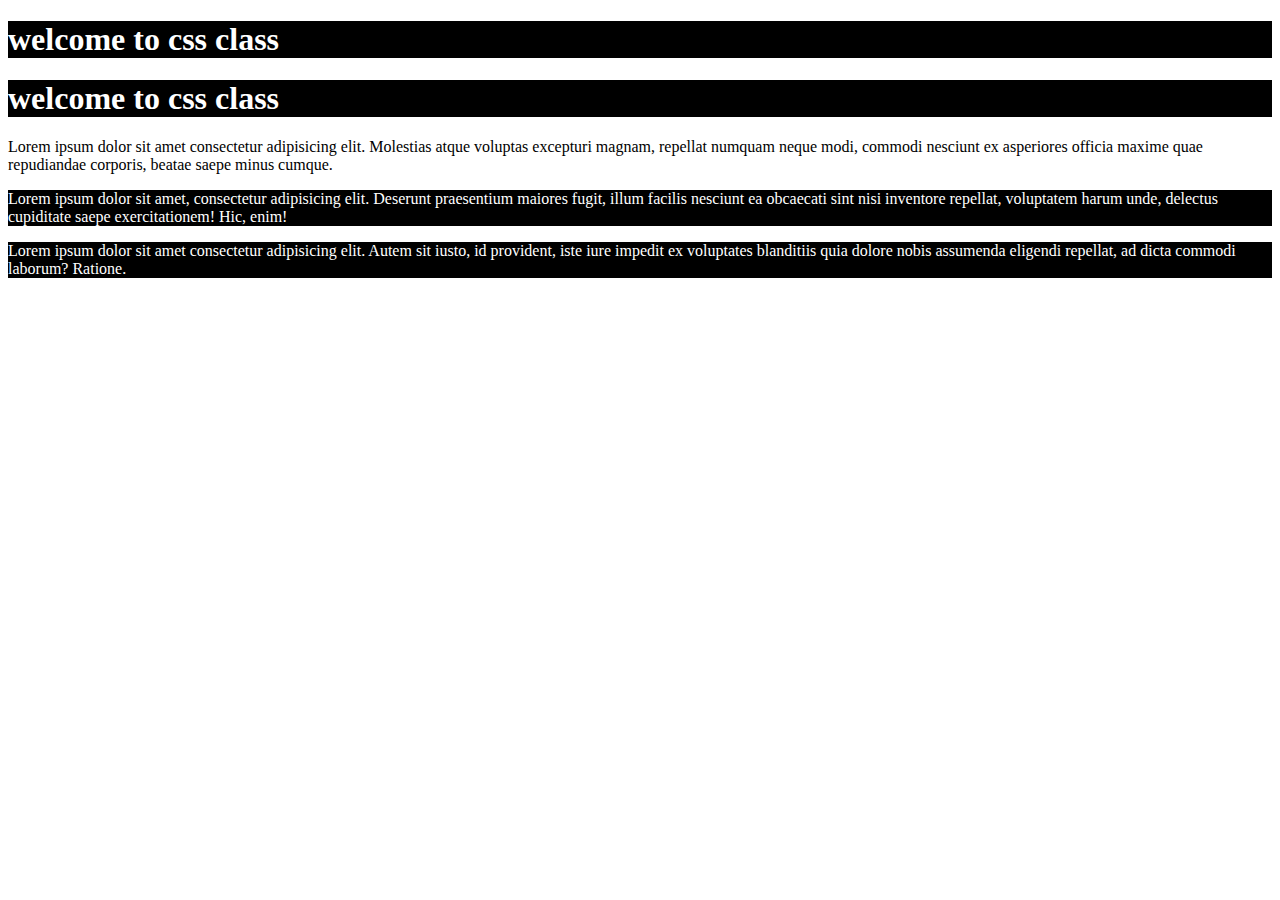
<file: index.html>
<!DOCTYPE html>
<html lang="en">
<head>
    <meta charset="UTF-8">
    <meta name="viewport" content="width=device-width, initial-scale=1.0">
    <title>Document</title>
    <style>
        h1{
            background-color: black;color: white;
        }
        .boy{
            background-color: black; color: white;
        }
        #girl{
            background-color: black; color: white;
        }
    </style>
</head>
<body>
    <!-- inline styling -->
    <h1 style="background-color: #000000;">welcome to css class</h1>
    <h1 style="background-color: rgb(0, 0, 0);">welcome to css class</h1>
    <!-- internal styling -->
<p>Lorem ipsum dolor sit amet consectetur adipisicing elit. Molestias atque voluptas excepturi magnam, repellat numquam neque modi, commodi nesciunt ex asperiores officia maxime quae repudiandae corporis, beatae saepe minus cumque.</p>

<p class="boy">Lorem ipsum dolor sit amet, consectetur adipisicing elit. Deserunt praesentium maiores fugit, illum facilis nesciunt ea obcaecati sint nisi inventore repellat, voluptatem harum unde, delectus cupiditate saepe exercitationem! Hic, enim!</p>

<p id="girl">Lorem ipsum dolor sit amet consectetur adipisicing elit. Autem sit iusto, id provident, iste iure impedit ex voluptates blanditiis quia dolore nobis assumenda eligendi repellat, ad dicta commodi laborum? Ratione.</p>

</body>
</html>
</file>
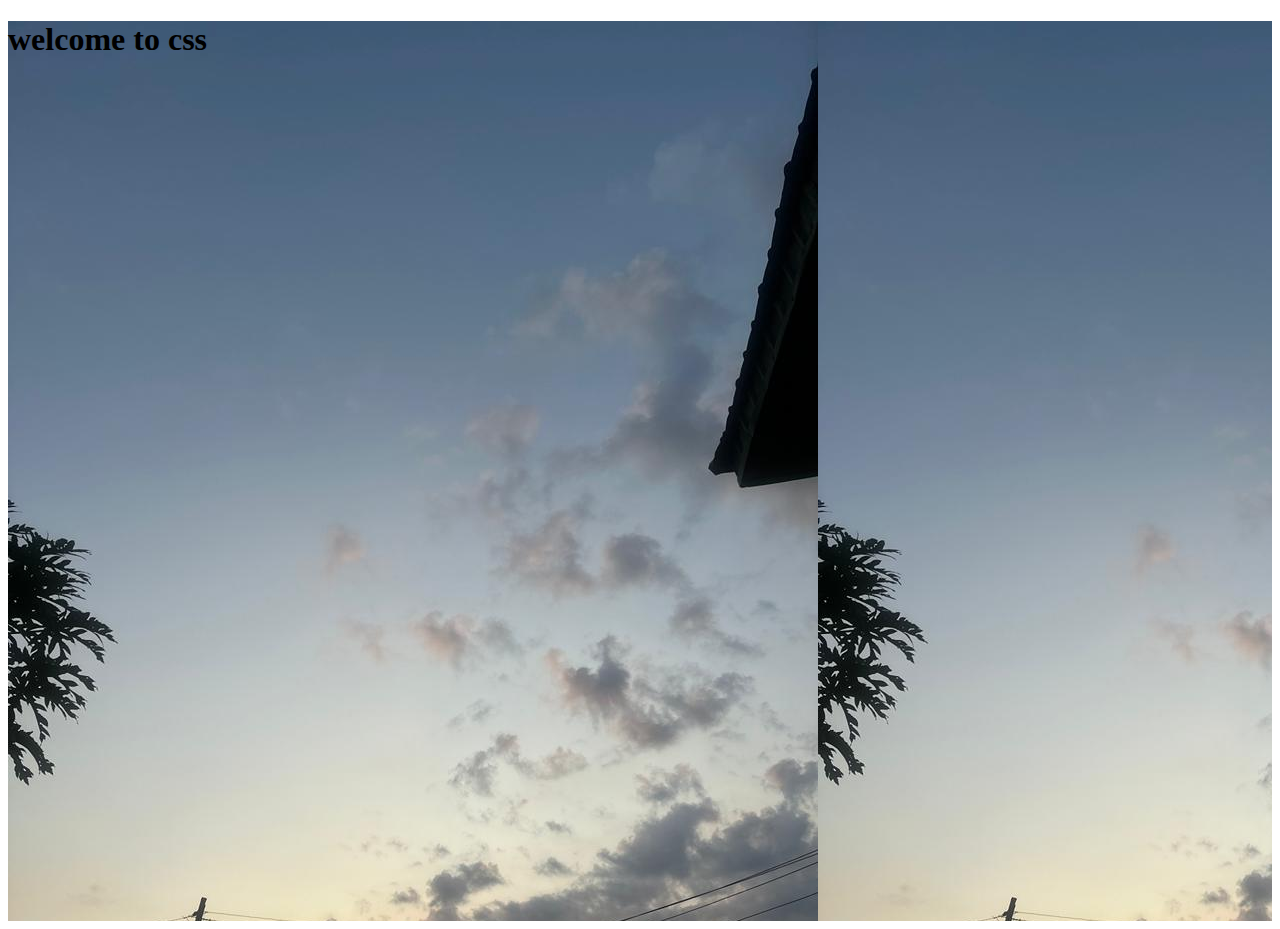
<file: bgimg.html>
<!DOCTYPE html>
<html lang="en">
<head>
    <meta charset="UTF-8">
    <meta name="viewport" content="width=device-width, initial-scale=1.0">
    <title>Document</title>
    <link rel="stylesheet" href="style.css">
</head>
<body>
    <section class="bgimg">
        <h1>welcome to css</h1>
    </section>
</body>
</html>
</file>
<file: style.css>
.bgimg{
    height: 100vh;
    width: 100%;
    background-image: url(./images/7e8d1899-4ae8-46d2-b7fb-813b0a71a630.jpeg);
    
}
</file>
